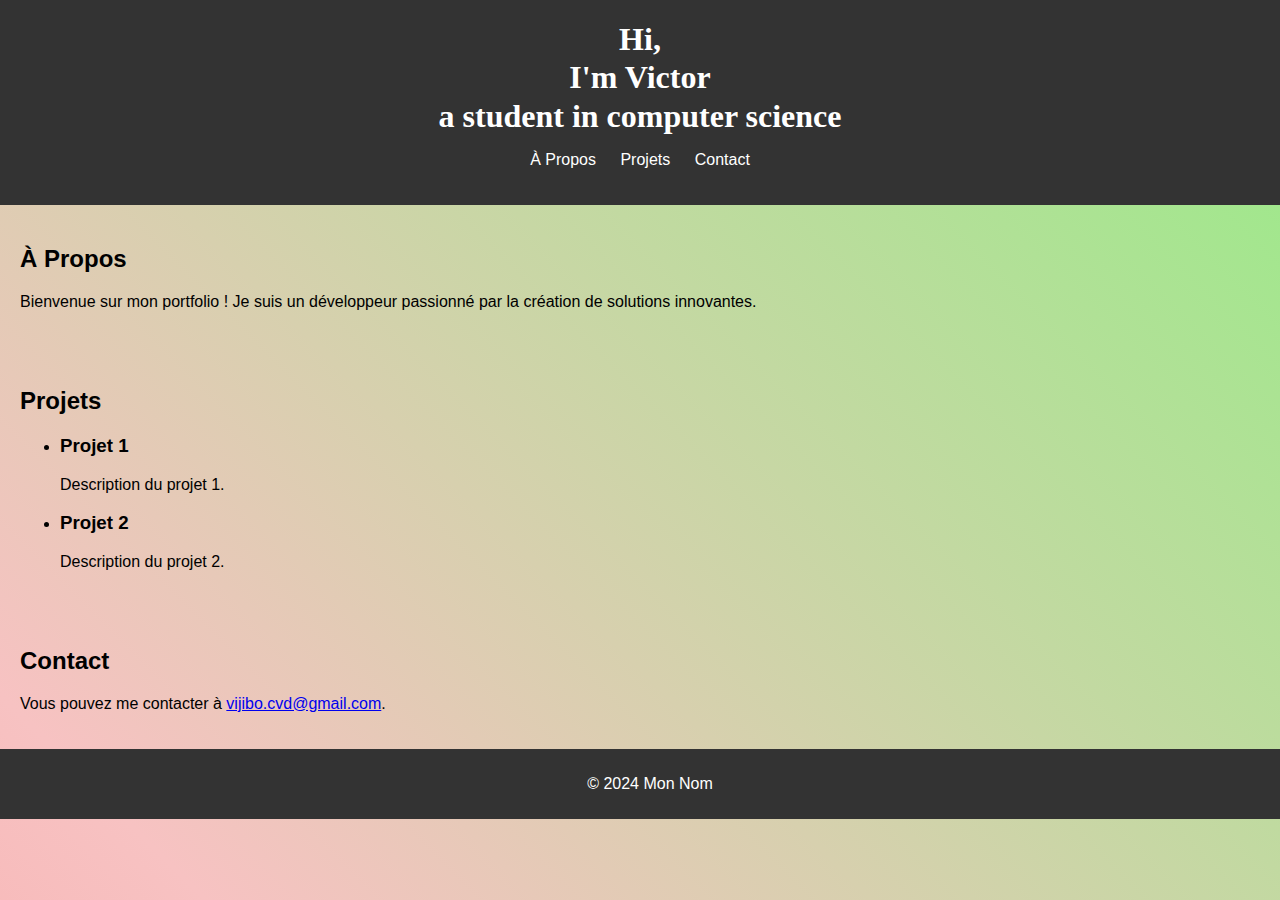
<file: Port.html>
<!DOCTYPE html>
<html lang="fr">
<head>
    <meta charset="UTF-8">
    <meta name="viewport" content="width=device-width, initial-scale=1.0">
    <title>Mon Portfolio</title>
    <link rel="stylesheet" href="styles.css">
</head>
<body>
    <header>
        <h1 class="titre">Hi,</h1>
        <h1 class="titre">I'm Victor</h1>
        <h1 class="titre">a student in computer science</h1>
        <nav>
            <ul>
                <li><a href="#about">À Propos</a></li>
                <li><a href="#projects">Projets</a></li>
                <li><a href="#contact">Contact</a></li>
            </ul>
        </nav>
    </header>

    <section id="about">
        <h2>À Propos</h2>
        <p>Bienvenue sur mon portfolio ! Je suis un développeur passionné par la création de solutions innovantes.</p>
    </section>

    <section id="projects">
        <h2>Projets</h2>
        <ul>
            <li>
                <h3>Projet 1</h3>
                <p>Description du projet 1.</p>
            </li>
            <li>
                <h3>Projet 2</h3>
                <p>Description du projet 2.</p>
            </li>
        </ul>
    </section>

    <section id="contact">
        <h2>Contact</h2>
        <p>Vous pouvez me contacter à <a href="mailto:vijibo.cvd@gmail.com">vijibo.cvd@gmail.com</a>.</p>
    </section>

    <footer>
        <p>&copy; 2024 Mon Nom</p>
    </footer>
</body>
</html>
</file>
<file: styles.css>
body {
    font-family: Arial, sans-serif;
    margin: 0;
    padding: 0;
    height: 100vh; /* Prend toute la hauteur de la fenêtre */
    overflow: hidden; /* Évite les barres de défilement */
    background: linear-gradient(45deg, #ff6b6b, #f7c2c2, #6bff6b, #c2f7c2);
    background-size: 400% 400%; /* Taille du dégradé */
    animation: gradient 10s ease infinite; /* Animation */
}

header {
    background: #333;
    color: #fff;
    padding: 20px;
    text-align: center;
}

nav ul {
    list-style: none;
    padding: 0;
}

nav ul li {
    display: inline;
    margin: 0 10px;
}

nav ul li a {
    color: #fff;
    text-decoration: none;
}

section {
    padding: 20px;
}

footer {
    text-align: center;
    padding: 10px;
    background: #333;
    color: #fff;
    position: relative;
    bottom: 0;
    width: 100%;
}

.titre {
    margin: 0;
    line-height: 1.2;
    text-align: center;
    font-family: cursive;    
}

@keyframes gradient {
    0% { background-position: 0% 50%; }
    50% { background-position: 100% 50%; }
    100% { background-position: 0% 50%; }
}
</file>
